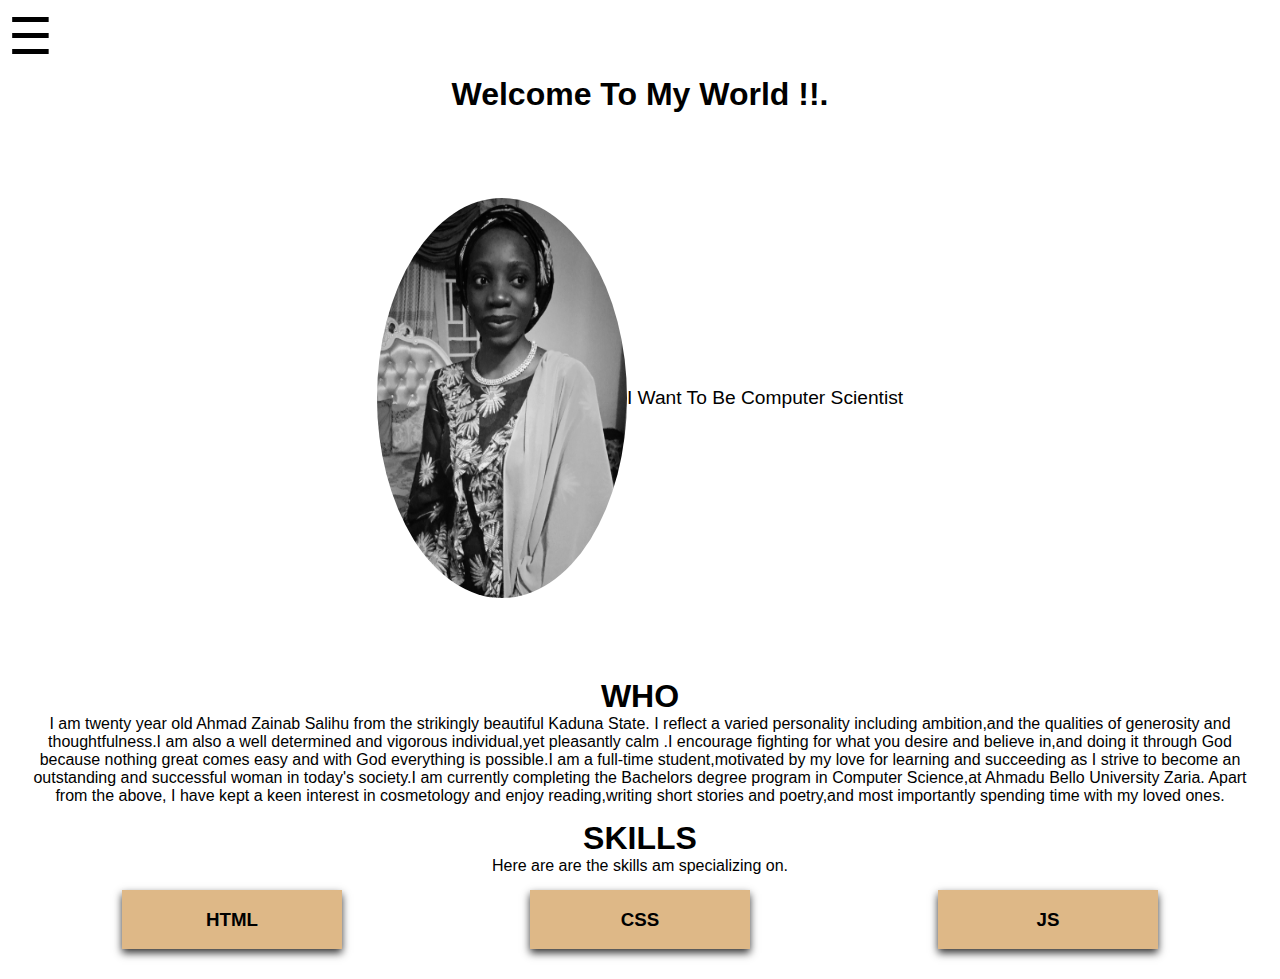
<file: index.html>
<!DOCTYPE html>
<html lang="en">
<head>
	
<meta charset="UTF-8">
<meta name="viewport" content="width=device-width,intial-scale=1.0">
<meta http-eqiv="x-UA-compatible"content="ie=edge">
<title>AHMAD ZAINAB</title>
<link rel="stylesheet"type="text/css" href="style.css">
</head>
<body> 
 <navigation class="mySidenav">
<div id="mySidenav" class="sidenav">
				<a href="javascript:void(0)" class="closebtn" onclick="closeNav()">&times;</a>
				<a class="active" href="#home">Home</a>
				<!--<a href="index.html.html">Home</a> -->
				<a href="About.html.">About</a>
				<a href="Contact.html">Contact</a>
			  </div>
			  
			  <div id="main">
				<!--<h2>Sidenav Push Example</h2>
				<p>Click on the element below to open the side navigation menu, and push this content to the right.</p>-->
				<span style="font-size:50px;cursor:pointer" onclick="openNav()">&#9776; </span>
			  </div>

			</nav>
		
			<section class="others">
				<div class="title">
					<h1> Welcome To My World !!.</h1>
					<!--<p>From an early stage I've always been deeply intrested in computing.
					  it was my dad, introducing me to computer systems at his work place
					  that first sparked this interest.I can always remember the feeling
					  of wanting to know just how computers worked,why they worked and what
					  else they could do....... 
					</p>-->
				</div>
			
			  
			
    <main>
        <header class="introduction">
            <img src="Mine.jpg" class="avarta">
            <p>I Want To Be Computer Scientist</p> 
        </main>
    </header>
		

        <section>
			<div id="who">
				<h1>WHO</h1>
				<P>I am twenty year old Ahmad Zainab Salihu from the strikingly beautiful Kaduna State.
					I reflect a varied personality including ambition,and the qualities of generosity
					and thoughtfulness.I am also a well determined and vigorous individual,yet pleasantly 
					calm .I encourage fighting for what you desire and believe in,and doing it through God 
					because nothing great comes easy and with God everything is possible.I am a full-time 
					student,motivated by my love for learning and succeeding as I strive to become an 
					outstanding and successful woman in today's society.I am currently completing the Bachelors
					degree program in Computer Science,at Ahmadu Bello University Zaria.
					Apart from the above, I have kept a keen interest in cosmetology and enjoy reading,writing short stories and poetry,and most importantly spending time with my loved ones.</P>
			</div>
			

			<div>
				<h1>SKILLS</h1>
				<P>Here are are the skills am specializing on.</P>

				<div class="SKILLS">
					<div class="skill">
						<h3>HTML</h3>
					</div>
					<div class="skill">
						<h3>CSS</h3>
					</div>
					<div class="skill">
						<h3>JS</h3>
					</div>
				</div>
			</div>
			<script src="Js/main.js"></script>
		</body>
		</html>
</file>
<file: style.css>
html{
 /* margin: 0;*/
    box-sizing: border-box;
    overflow-x:hidden;
}

.sidenav div{
  background-color:white;
}
 .navigation{
  background-color:burlywood;
  display: flex;
  align-items:center;
  justify-content: center;
  width:100%;
  height:60px;
  color:white;
  position: absolute;
  }
   .mySidenav a  .mySidenav div {
  color:white;
  text-decoration:none;
  position: relative;
   }
  
  





  /* .mySidenav div{
   	 margin:0 25px;
   
   }*/
       
   body {
    font-family: "Lato", sans-serif;
  }
  
  .sidenav {
    height: 100%;
    width: 0;
    position: fixed;
    z-index: 1;
    top: 0;
    left: 0;
    background-color:black;
    overflow: hidden;
    transition: 0.5s;
    padding-top: 60px;
  
    
  }
  
  .sidenav a {
    padding: 8px 8px 8px 32px;
    text-decoration: none;
    font-size: 25px;
    color: #818181;
    display: block;
    transition: 0.3s;
   
  }
  
  /*.sidenav a:hover {
    color: #f1f1f1;
    
  }*/
  
  .sidenav .closebtn {
    position: absolute;
    top: 0;
    right: 25px;
    font-size: 36px;
    margin-left: 50px;
  }
  
  /*#main {
    transition: margin-left .5s;
    padding: 16px;
  }
  
  @media screen and (max-height: 450px) {
    .sidenav {padding-top: 15px;}
    .sidenav {padding-right: 20px;}
    .sidenav a {font-size: 18px;}
  }*/


  /* .topnav {
   position: relative ;
   right: 420px;
    overflow: hidden;
    background-color: #e9e9e9;
  }
  
   Style the links inside the navigation bar 
  .topnav a {
    
    float: left;
    display: block;
    color: black;
    text-align: center;
    padding: 14px 16px;
    text-decoration: none;
    font-size: 17px;
  }
  
  /* Change the color of links on hover 
  .topnav a:hover {
    
    background-color: white;
    color: black;
  }
  
  /* Style the "active" element to highlight the current page 
  .topnav a.active {
    background-color: white;
    color:black;
  }
  
  /* Style the search box inside the navigation bar 
  .topnav input[type=text] {
    float: inline-end;
    padding: 6px;
    border: none;
    margin-top: 10px;
    margin-right: 10px;
    font-size: 15px;
    
   
  }
  
  /* When the screen is less than 600px wide, stack the links and the search field vertically instead of horizontally 
  @media screen and (max-width: 600px) {
    .topnav a, .topnav input[type=text] {
      float: none;
      display: block;
      text-align: left;
      width: 50%;
      margin: 0;
      padding: 20px;
      
    }
    .topnav input[type=text] {
      border: 1px solid black;
      
    }
  }*/

   .introduction {
     /*background-color: silver;*/
     height: 60vh;
     display: flex;
     justify-content: center;
     align-items: center;
     flex-direction:row;

     
   }

   .avarta {
    width: 250px;
    height: 400px;
    border-radius: 50%;
     /*filter: drop-shadow(30px 10px 4px burlywood); */
    
  }
  
  .introduction p {
    color:black;
    font-size: 1.2em;
    }

    /*skill section*/
    section{
      margin: 10px;
    }

    section div {
      margin-bottom: 15px;
    }

    section div h1, section div p {
      text-align: center;
      margin: 0 0;
    }

    .SKILLS {
      display: flex;
      justify-content: space-around;
      align-items: center;
    }

    .skill {
      width: 200px;
      margin: 15px 10px;
      padding: 0 10px;
      text-align: center;
      background-color: burlywood;
      box-shadow: 0 4px 8px 0 rgba(0.2, 0.4, 0.6, 0.8);
    }

    .about{
      text-align: center;
      margin: auto;
      display: flex;
      justify-content: center;
      flex-direction: unset;
      align-items: center;
    }
    .portfolio {
      display: flex;
      flex-wrap: wrap;
      justify-content: center;
      margin-top: 50px;
  }
  .portfolio .item{
      position: relative;
      width: 250px;
      height: 250px;
      margin: 20px;
  }
  .portfolio .item img{
      width: 100%;
      height: 100%;
  }
  .portfolio .item .action{
      position: absolute;
      top: 0;
      left: 0;
      width: 100%;
      height: 100%;
      background: rgb(0, 0,0, 0);
      display: flex;
      justify-content: center;
      align-items: center;
      opacity: 0;
      transition: 0.5%;
  }
  .portfolio .item:hover .action {
      opacity: 1;
  
  }
  .portfolio .item .action a{
      color: white;
      display: inline-block;
      text-decoration: none;
      border: 1px solid white;
      padding: 5px 15px;
  }
  
  .contact{
    position: relative;
    width: 100%;
    margin-top: 30px;
    display: flex;
    justify-content: space-between;
    align-items: flex-start;
    text-align: center;
}
.contact-form{
    position: relative;
    background: #9f9f9f;
    width: calc(100% - 400px);
    padding: 60px 40px 20px;
    margin: 0 20px 0 80px;
    height: 400px;
    margin-left: 20px;
}
.contact-form form{
    width: 100%;
}
.contact-form .row{
    width: 100%;
    display: flex;
    margin: 0px 30px;
}
.contact-form .fullinput {
    width: 100%;
    margin: 0 30px;
}
.contact-form .row input,
.contact-form .row textarea{
    position: relative;
    border: 1px solid rgba(0,0,0, 0.8);
    color:white;
    background: transparent;
    width: 100%;
    padding: 10px;
    outline: none;
    font-size: 16px;
    font-weight: 400;
    margin: 10px 0;
    resize: none;
}
.contact-form .row textarea{
    height: 120px;
}
.contact-form .row input[type='submit']{
    background-color: green;
    color:white;
    text-transform: uppercase;
    letter-spacing: 2px;
    border: 0;
    margin: 0;
    font-weight: 400;
    cursor: pointer;
}
.contact-info {
    width: 350px;
    background: #f9f9f9;
    padding: 80px 40px 50px;
}
.contact-info .info-box{
    display: flex;
    align-items: flex-start;
    margin-bottom: 40px;
}
.contact-info .info-box .details a{
    color: #111;
}
.contact-info .info-box .contact-icon{
    width: 20px;
    margin-right: 40px;

}
</file>
